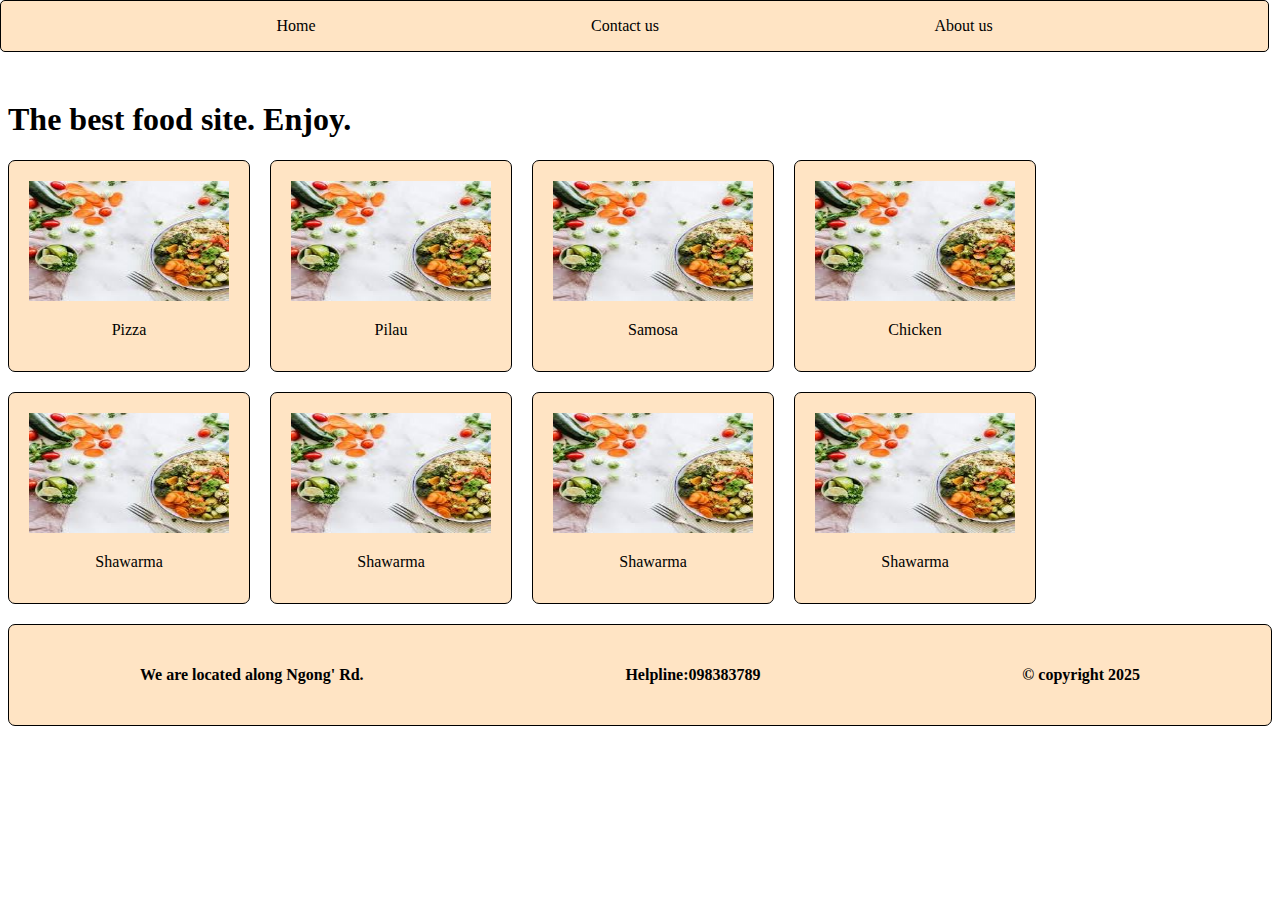
<file: index.html>
<!DOCTYPE html>
<html>
     <head>
        <title>Food site</title>
        <link rel="stylesheet" href="index.css">
    </head>

    <body>
         <nav class="navigation">
             <div>
                 <a href="#home">Home</a>
             </div>
             <div>
                 <a href="#contact us">Contact us</a>
             </div>
             <div>
                 <a href="#about us">About us</a>
             </div>
         </nav>
         <header class="header">
            <h1>The best food site. Enjoy.</h1>
         </header>
         <section class="foodlist">
            <div class="fooditem">
                <img src="./food.jpeg/food.jpeg" alt="Food image.">
                <p>Pizza</p>
            </div>
            <div class="fooditem">
                <img src="./food.jpeg/food.jpeg" alt="Food image.">
                <p>Pilau</p>
            </div>
            <div class="fooditem">
                <img src="./food.jpeg/food.jpeg" alt="Food image.">
                <p>Samosa</p>
            </div>
            <div class="fooditem">
                <img src="./food.jpeg/food.jpeg" alt="Food image.">
                <p>Chicken</p>
            </div>
            <div class="fooditem">
                <img src="./food.jpeg/food.jpeg" alt="Food image.">
                <p>Shawarma</p>
            </div>
            <div class="fooditem">
                <img src="./food.jpeg/food.jpeg" alt="Food image.">
                <p>Shawarma</p>
            </div>
            <div class="fooditem">
                <img src="./food.jpeg/food.jpeg" alt="Food image.">
                <p>Shawarma</p>
            </div>
            <div class="fooditem">
                <img src="./food.jpeg/food.jpeg" alt="Food image.">
                <p>Shawarma</p>
            </div>
         </section>
    </body>
    <footer class="footer">
        <div>
            <h4>We are located along Ngong' Rd.</h4>
        </div>
        <div>
            <h4>Helpline:098383789</h4>
        </div>
        <div>
            <h4>&copy; copyright 2025</h4>
        </div>
    </footer>
</html>
</file>
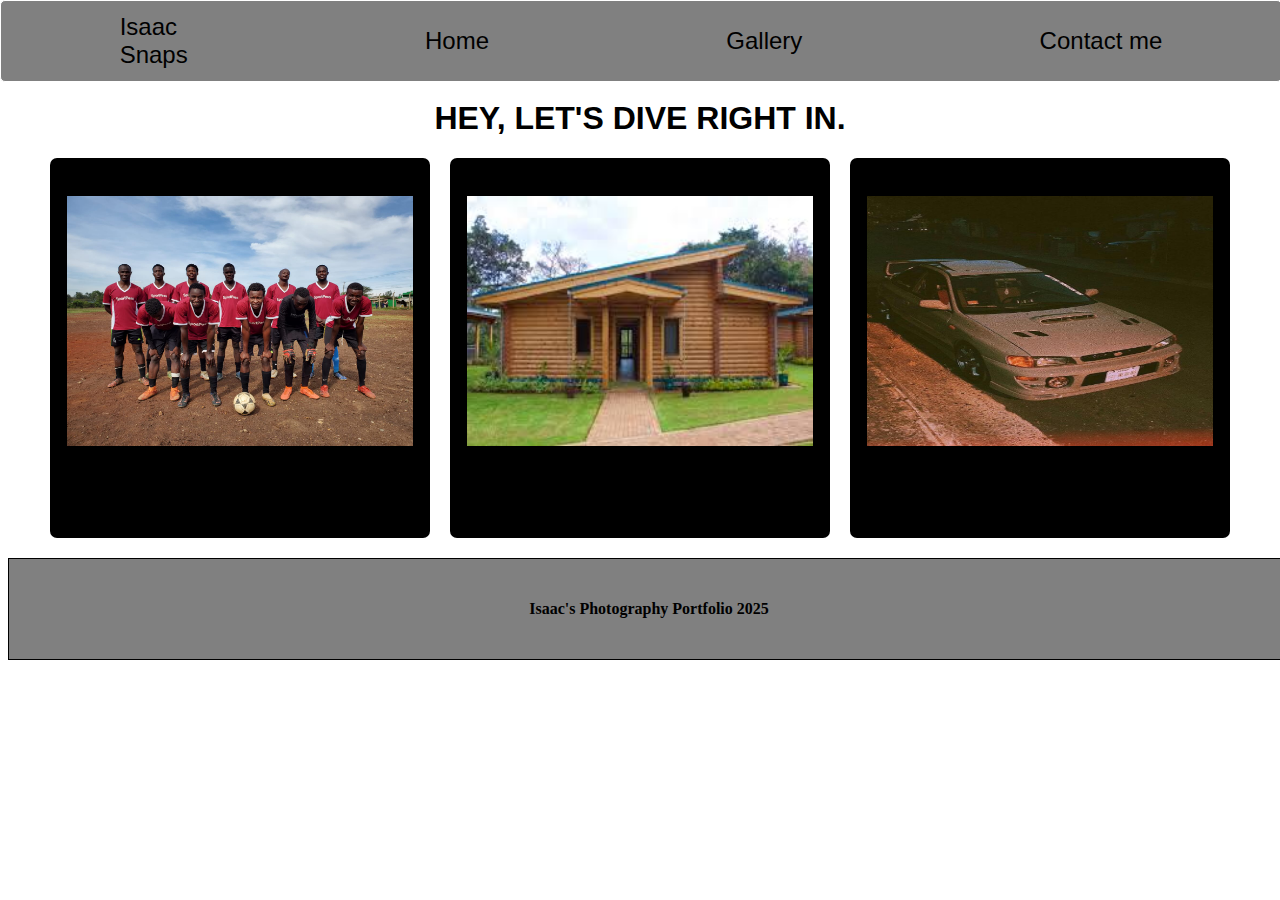
<file: pportfolio/index.html>
<!DOCTYPE html>
<html>
     <head>
<title>Isaac's Photography Website</title>
<link rel="stylesheet" href="index.css">
     </head>

     <body>
        <nav class="navigation">
            <div>
                <a href="#isaacsnaps">Isaac<br>Snaps</a>
            </div>
            <div>
                <a href="#portfolio">Home</a>
            </div>
            <div>
                <a href="#about">Gallery</a>
            </div>
            <div>
                <a href="#contact me">Contact me</a>
            </div>
        </nav>
        <header class ="header">
            <h1 class="firstheading">HEY, LET'S DIVE RIGHT IN.</h1>
        </header>
        <section class="picslist">
            <div class="picitems">
                <img src="./photos/one.jpg" alt="Picture1">
                <p>Football pics</p>
            </div>
            <div class="picitems">
                <img src="./photos/house.jpeg" alt="Picture2">
                <p>Buildings</p>
            </div>
            <div class="picitems">
                <img src="./photos/cars.jpg" alt="Picture3">
                <p>Car events</p>
            </div>
        </section>
    </body>
    <footer class="footer">
        <div>
            <h4>Isaac's Photography Portfolio 2025</h4>
        </div>
    </footer>
</html>
</file>
<file: index.css>
.navigation{
    width: 99vw;
    border: 1px solid black;
    background-color: bisque;
    border-radius: 5px;
    position: fixed;
    top: 0;
    left: 0;
    display: flex;
    height: 50px;
    justify-content: space-evenly;
    align-items: center;
}
a{
    text-decoration: none;
    color: black;
}
.header{
    margin-top: 80px;
    align-content: center;
    align-items: center;
    font-family: 
} 
.fooditem{
    border: 1px solid black;
    width: 200px;
    padding: 20px;
    height: 170px;
    background-color: bisque;
    border-radius: 7px;
    text-align: center;
}
img{
    width: 200px;
    height: 120px;
}
.foodlist{
    display: flex;
    gap: 20px;
    flex-wrap: wrap;
}
.footer{
    border: 1px solid black;
    background-color: bisque;
    height: 100px;
    margin-top: 20px;
    border-radius: 7px;
    display: flex;
    justify-content: space-around;
    align-items: center;
}
</file>
<file: pportfolio/index.css>
.navigation{
    width: 100vw;
    height: 80px;
    margin: 0px;
    border: 1px solid white;
    border-radius: 5px;
    background-color: gray;
    top: 0;
    left: 0;
    display: flex;
    position: fixed;
    justify-content: space-around;
    align-items: center;
    font-family: 'Franklin Gothic Medium', 'Arial Narrow', Arial, sans-serif;
    font-size: x-large;
}
.header{
    margin-top: 100px;
    color: black;
    text-align: center;
    font-family: 'Franklin Gothic Medium', 'Arial Narrow', Arial, sans-serif;
}
.secondheading{
    text-align: left;
    font-family: 'Franklin Gothic Medium', 'Arial Narrow', Arial, sans-serif, italics;
}
a{
    text-decoration: none;
    color: black;
}
.picslist{
    display: flex;
    gap: 20px;
    flex-wrap: wrap;
    align-content: center;
    justify-content: center;
}
.secondheading{
    display: block;
    margin: auto;
}
img{
    width: 27vw;
    height: 250px;
}
.footer{
    width: 100vw;
    height: 100px;
    margin: 0;
    border: 1px solid black;
    background-color: gray;
    bottom: 2px;
    display: flex;
    justify-content: space-around;

}
.footer{
    text-decoration-color: gray;
    align-items: center;
    margin-top: 20px;
}
.picitems{
    width: 350px;
    height: 350px;
    background-color: black;
    border-radius: 7px;
    padding: 15px;
    text-align: center;
    justify-content: center;
    align-items: center;
    align-content: center;
}
.picslist{
    display: flex;
    flex-wrap: wrap;
    gap: 20px;

}
.p{
    text-decoration-color: white;
}
</file>
